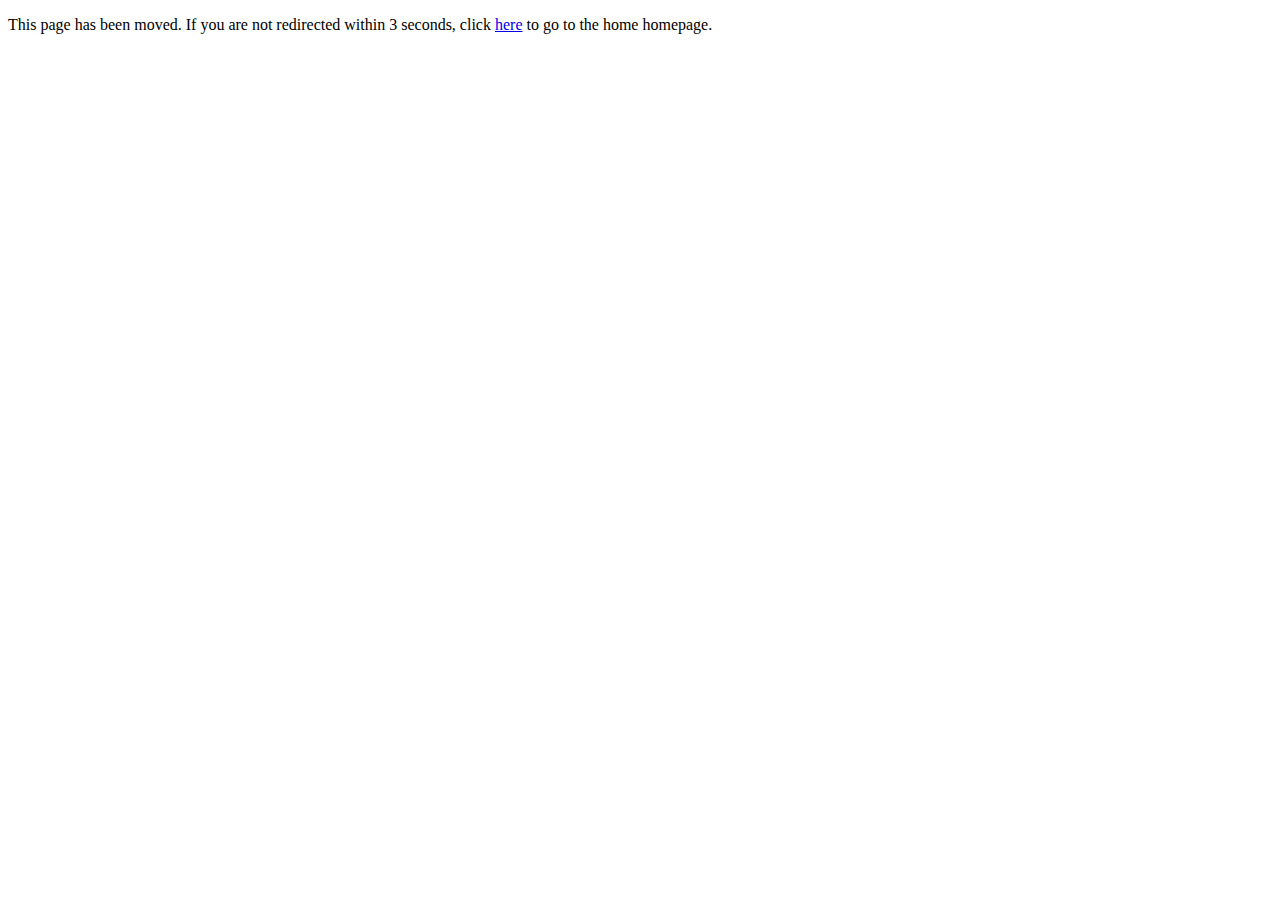
<file: my-website/index.html>
<!DOCTYPE html>
<html>
  <head>
    <title>Old Page</title>
    <meta charset="UTF-8" />
    <meta http-equiv="refresh" content="3; URL=https://heyitzi.github.io/" />
  </head>
  <body>
    <p>
      This page has been moved. If you are not redirected within 3 seconds,
      click <a href="/">here</a> to go to the home homepage.
    </p>
  </body>
</html>
</file>
